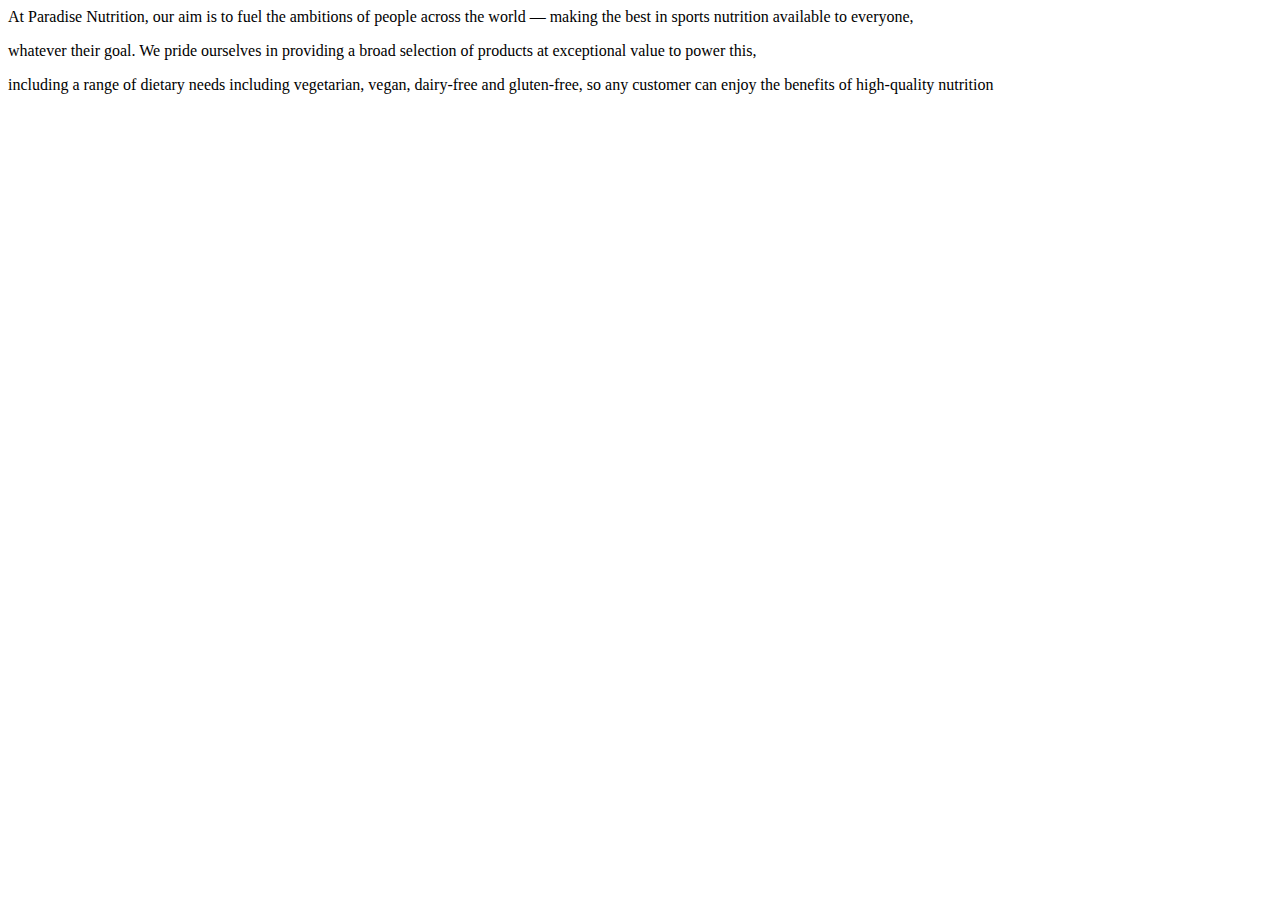
<file: pages/Dev5_vision.html>
<html>
<head>
<title></title>
<body>

At Paradise Nutrition, our aim is to fuel the ambitions of people across the world — making the best in sports nutrition available to everyone,<p>
whatever their goal. We pride ourselves in providing a broad selection of products at exceptional value to power this,<p>
 including a range of dietary needs including vegetarian, vegan, dairy-free and gluten-free, so any customer can enjoy the benefits of high-quality nutrition

</body>
</head>
</html>
</file>
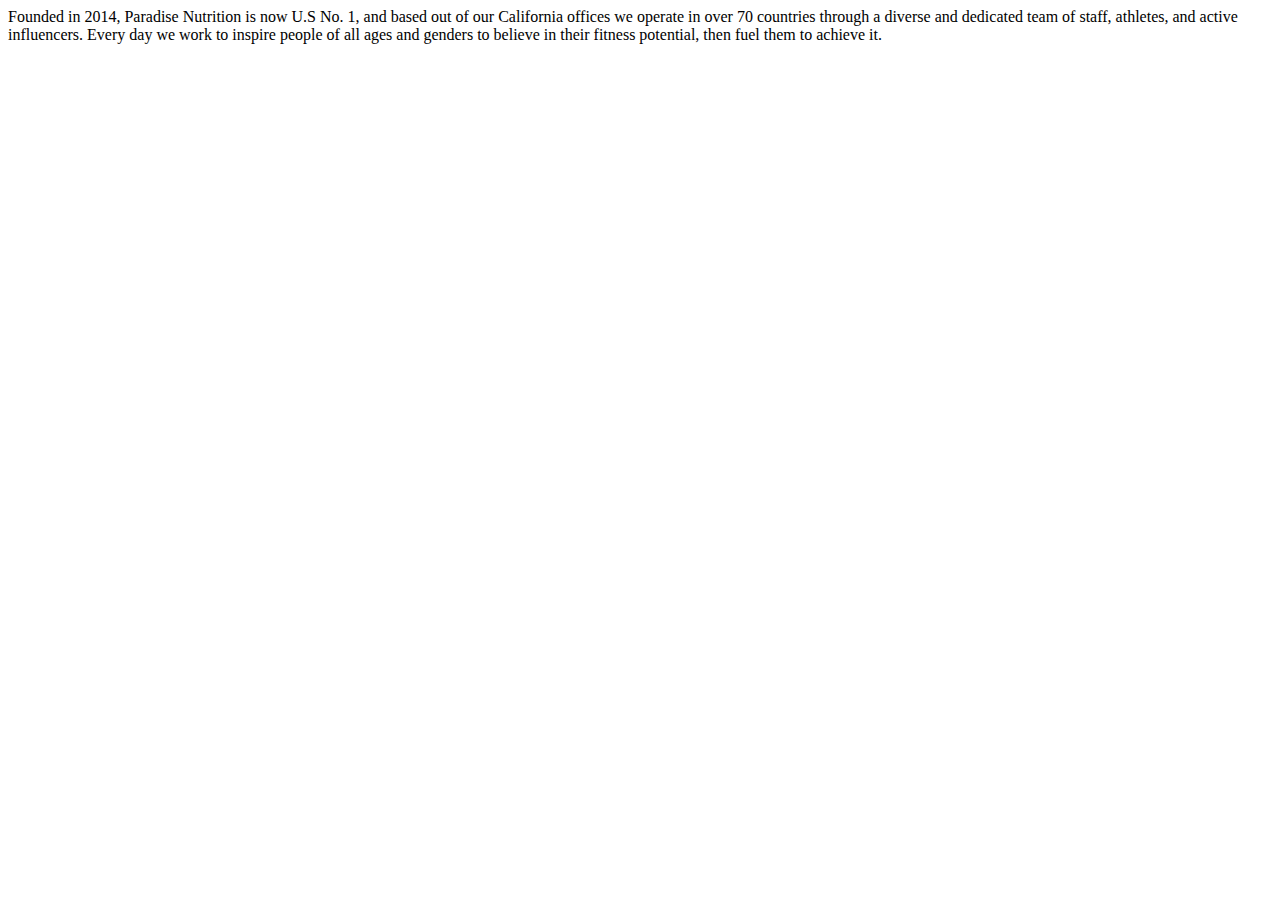
<file: pages/story.html>
<html>
<head>
<title></title>
<body>
Founded in 2014, Paradise Nutrition is now U.S No. 1, and based out of our California offices we operate
in over 70 countries through a diverse and dedicated team of staff, athletes, and active influencers.
Every day we work to inspire people of all ages and genders to believe in their fitness potential, then fuel them to achieve it.


</body>
</head>
</html>
</file>
